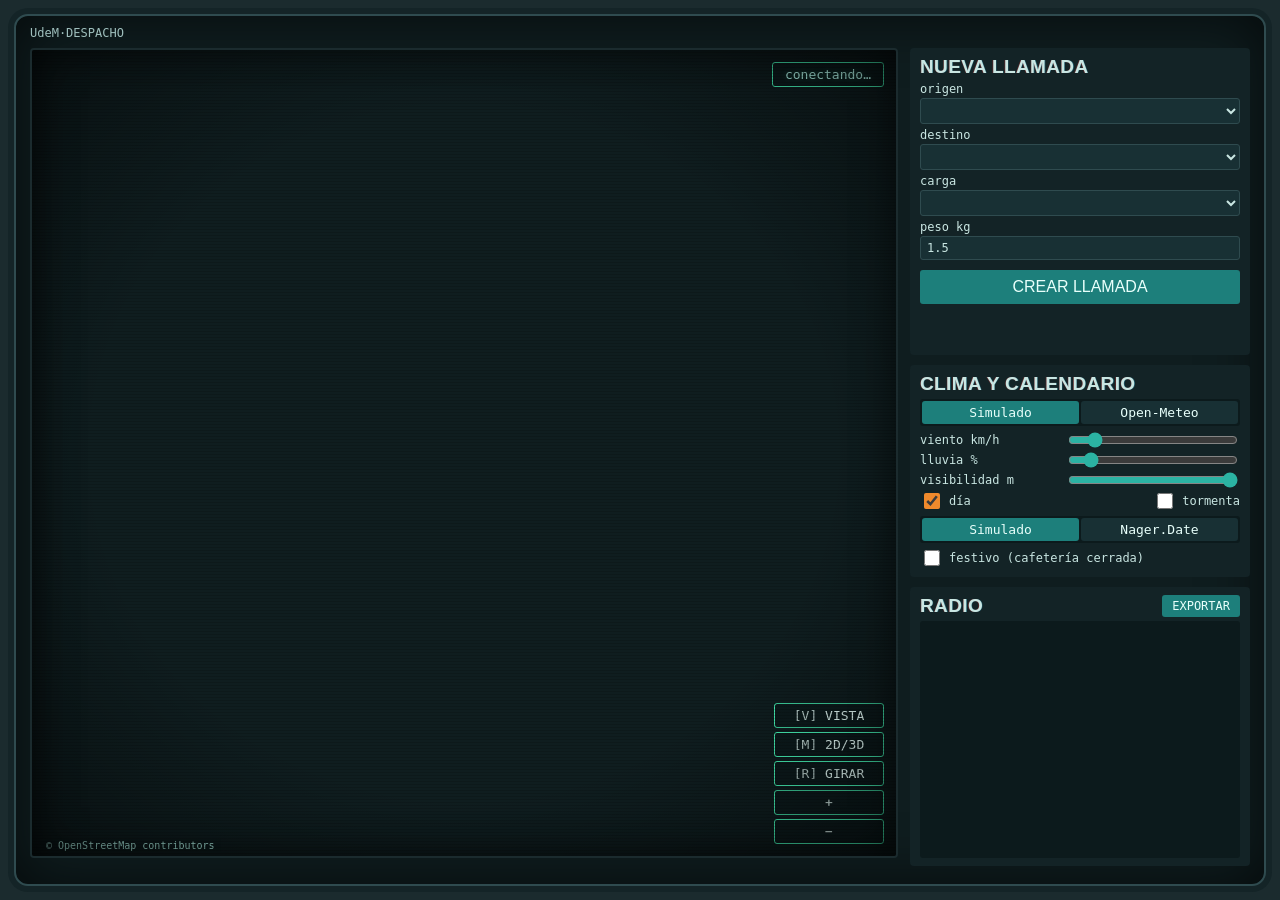
<file: src/flota/web/pagina/index.html>
<!doctype html>
<html lang="es">
<head>
  <meta charset="utf-8">
  <meta name="viewport" content="width=device-width, initial-scale=1">
  <title>UdeM·DESPACHO</title>
  <link rel="stylesheet" href="estilos.css">
  <script type="importmap">{ "imports": { "three": "./vendor/three.module.min.js" } }</script>
</head>
<body>
  <main class="monitor">
    <div class="barra" id="barra-superior">UdeM·DESPACHO</div>

    <section class="mapa" id="mapa">
      <canvas id="lienzo"></canvas>
      <div class="pildoras" id="clima">
        <div id="clima-datos">conectando…</div>
        <div id="clima-semaforo" class="semaforo"></div>
      </div>
      <div class="ficha ficha-llamada" id="ficha-llamada" hidden>
        <h3 class="ficha-titulo alerta" id="llamada-titulo"></h3>
        <p id="llamada-datos"></p>
        <p class="resultado" id="llamada-resultado"></p>
        <div class="fila">
          <button id="boton-auto"><kbd>A</kbd> AUTO</button>
          <button class="secundario" data-cerrar="llamada"><kbd>ESC</kbd> CERRAR</button>
        </div>
      </div>
      <div class="ficha ficha-robot" id="ficha-robot" hidden>
        <h3 class="ficha-titulo" id="robot-titulo"></h3>
        <div class="fila">
          <canvas id="radar" width="190" height="180"></canvas>
          <p id="robot-datos"></p>
        </div>
        <div class="fila derecha"><button class="secundario" data-cerrar="robot"><kbd>ESC</kbd> CERRAR</button></div>
      </div>
      <div class="controles-mapa" id="controles-mapa">
        <button id="boton-vista"><kbd>V</kbd> VISTA</button>
        <button id="boton-modo" data-3d><kbd>M</kbd> 2D/3D</button>
        <button id="boton-girar" data-3d><kbd>R</kbd> GIRAR</button>
        <button id="boton-mas">+</button>
        <button id="boton-menos">−</button>
      </div>
      <div class="credito-mapa" id="credito-mapa">© OpenStreetMap contributors</div>
      <div class="aviso-mapa" id="aviso-mapa" hidden></div>
      <div class="etiqueta-edificio" id="etiqueta-edificio" hidden></div>
    </section>

    <aside class="lateral">
      <form class="panel" id="formulario">
        <h2>NUEVA LLAMADA</h2>
        <label>origen <select id="origen"></select></label>
        <label>destino <select id="destino"></select></label>
        <label>carga <select id="carga"></select></label>
        <label>peso kg <input id="peso" type="number" min="0.1" step="0.1" value="1.5"></label>
        <button type="submit" class="grande">CREAR LLAMADA</button>
        <p class="resultado" id="formulario-resultado"></p>
      </form>

      <section class="panel">
        <h2>CLIMA Y CALENDARIO</h2>
        <div class="segmentado" id="selector-clima">
          <button data-real="false" class="activo">Simulado</button><button data-real="true">Open-Meteo</button>
        </div>
        <div id="simulador">
          <label class="deslizador">viento km/h <input id="viento" type="range" min="0" max="80" value="10"></label>
          <label class="deslizador">lluvia % <input id="lluvia" type="range" min="0" max="100" value="10"></label>
          <label class="deslizador">visibilidad m <input id="visibilidad" type="range" min="0" max="10000" value="10000"></label>
          <div class="fila">
            <label class="interruptor"><input id="dia" type="checkbox" checked> día</label>
            <label class="interruptor"><input id="tormenta" type="checkbox"> tormenta</label>
          </div>
        </div>
        <div class="segmentado" id="selector-calendario">
          <button data-real="false" class="activo">Simulado</button><button data-real="true">Nager.Date</button>
        </div>
        <label class="interruptor"><input id="festivo" type="checkbox"> festivo (cafetería cerrada)</label>
      </section>

      <section class="panel radio">
        <div class="fila"><h2>RADIO</h2><button class="secundario" id="boton-exportar">EXPORTAR</button></div>
        <div class="registro" id="registro" aria-live="polite"></div>
      </section>
    </aside>

    <section class="plantilla" id="plantilla"></section>
    <div class="barra" id="barra-inferior"></div>
  </main>
  <script type="module" src="app.js"></script>
</body>
</html>
</file>
<file: src/flota/web/pagina/estilos.css>
/* UdeM·DESPACHO, versión web: los mismos colores de presentacion/tema.py (guía de estilo 10). */
:root {
  --bisel: #1b2b2e;
  --pantalla: #0f1d1f;
  --panel: #132326;
  --panel-claro: #183034;
  --borde: #2f4b4f;
  --texto: #c9e6e2;
  --texto-barra: #9fbfbd;
  --boton: #1d7f7b;
  --boton-hover: #2bb3a3;
  --fosforo: #46f0b4;
  --alerta: #f08a2c;
  --ocupado: #1f6fd1;
  --libre: #3f9a6b;
  --falla: #d2453b;
  --papel: #f1e4c6;
  --tinta: #2a2a2a;
  --titulo: "Oswald-SemiBold", "Segoe UI Semibold", sans-serif;
  --mono: "ShareTechMono-Regular", Consolas, monospace;
}

* { box-sizing: border-box; }
html, body { height: 100%; margin: 0; }
body { background: var(--bisel); color: var(--texto); font: 13px var(--mono); overflow: hidden; }
h2, h3 { font-family: var(--titulo); font-weight: 600; margin: 0; letter-spacing: .02em; }
h2 { font-size: 19px; }
button, select, input { font: inherit; color: inherit; }
[hidden] { display: none !important; }

.monitor {
  position: absolute; inset: 14px; display: grid; gap: 8px 12px; padding: 10px 14px;
  grid-template: "sup sup" auto "mapa lat" 1fr "plantilla lat" auto "inf inf" auto / 1fr 340px;
  background: var(--pantalla); border: 2px solid var(--borde); border-radius: 14px;
}
.barra { color: var(--texto-barra); font-size: 12px; white-space: pre; overflow: hidden; text-overflow: ellipsis; }
#barra-superior { grid-area: sup; }
#barra-inferior { grid-area: inf; }

/* --- Mapa y lo que flota encima -------------------------------------------------- */
.mapa { grid-area: mapa; position: relative; min-height: 0; border: 2px solid var(--bisel); border-radius: 4px; overflow: hidden; }
#lienzo { position: absolute; inset: 0; width: 100%; height: 100%; cursor: grab; }
.pildoras { position: absolute; top: 12px; right: 12px; padding: 4px 12px; text-align: center;
  background: #0c1a1c; border: 1px solid var(--fosforo); border-radius: 3px; color: #b9fff2; }
.semaforo { font-family: var(--titulo); font-size: 14px; }
.controles-mapa { position: absolute; right: 12px; bottom: 12px; display: grid; gap: 4px; width: 110px; }
.controles-mapa button { background: #0c1a1c; border: 1px solid var(--fosforo); }
.controles-mapa button:hover { background: var(--boton); }
.etiqueta-edificio { position: absolute; pointer-events: none; padding: 2px 8px; white-space: nowrap;
  background: #0c1a1c; border: 1px solid var(--alerta); color: #f3efe4; font-size: 12px; }
.aviso-mapa { position: absolute; left: 12px; top: 12px; font-family: var(--titulo); font-size: 15px;
  color: var(--alerta); text-shadow: 0 0 6px #000; pointer-events: none; }
.credito-mapa { position: absolute; left: 8px; bottom: 4px; font-size: 10px; color: #b9fff2; padding: 1px 6px; background: #0c1a1cb3; }

.ficha { position: absolute; left: 12px; width: 360px; background: var(--papel); color: var(--tinta);
  border: 2px solid #3d5a5e; border-radius: 2px; box-shadow: 0 6px 18px #0008; }
.ficha-llamada { top: 12px; }
.ficha-robot { bottom: 12px; width: 400px; }
.ficha p { margin: 8px 12px; white-space: pre-line; }
.ficha-titulo { margin: 2px; padding: 3px 10px; color: #fff; font-size: 17px; background: var(--ocupado); }
.ficha-titulo.alerta { background: var(--alerta); }
.ficha .fila { padding: 0 12px 10px; }
.resultado { font-family: var(--titulo); min-height: 1em; }
.resultado.mal { color: var(--falla); }
.resultado.bien { color: var(--fosforo); }
.ficha .resultado.bien { color: #2c7a4b; }

/* --- Columna lateral -------------------------------------------------------------- */
.lateral { grid-area: lat; display: flex; flex-direction: column; gap: 10px; min-height: 0; }
.panel { background: var(--panel); border-radius: 4px; padding: 8px 10px; display: flex; flex-direction: column; gap: 4px; }
.panel label { display: flex; flex-direction: column; gap: 2px; font-size: 12px; }
.panel label.deslizador { flex-direction: row; align-items: center; justify-content: space-between; }
.panel label.interruptor { flex-direction: row; align-items: center; gap: 6px; }
select, input[type=number] { background: var(--panel-claro); border: 1px solid var(--borde); border-radius: 3px; padding: 4px 6px; }
input[type=range] { width: 170px; accent-color: var(--boton-hover); }
input[type=checkbox] { accent-color: var(--alerta); width: 16px; height: 16px; }
.radio { flex: 1; min-height: 120px; }
.registro { flex: 1; overflow-y: auto; background: #0c1a1c; border-radius: 3px; padding: 6px; font-size: 12px; color: var(--texto-barra); }
.registro .tipo { display: block; }
.fila { display: flex; gap: 8px; align-items: center; justify-content: space-between; }
.fila.derecha { justify-content: flex-end; }

button { background: var(--boton); border: 0; border-radius: 3px; padding: 4px 10px; color: #e8fffb; cursor: pointer; }
button:hover { background: var(--boton-hover); }
button:focus-visible, select:focus-visible, input:focus-visible { outline: 2px solid var(--alerta); outline-offset: 1px; }
button.grande { font-family: var(--titulo); font-size: 16px; padding: 8px; margin-top: 6px; }
button.secundario { font-size: 12px; }
kbd { font: inherit; opacity: .8; }
kbd::before { content: "["; } kbd::after { content: "]"; }
.segmentado { display: grid; grid-template-columns: 1fr 1fr; background: #0c1a1c; border-radius: 3px; padding: 2px; gap: 2px; }
.segmentado button { background: var(--panel-claro); }
.segmentado button.activo { background: var(--boton); }

/* --- Plantilla de robots ---------------------------------------------------------- */
.plantilla { grid-area: plantilla; display: flex; gap: 12px; overflow-x: auto; }
.tarjeta { width: 124px; flex: none; background: #20393c; border: 2px solid #3d5a5e; border-radius: 3px;
  padding: 2px; text-align: center; cursor: pointer; }
.tarjeta.elegida { border-color: var(--alerta); }
.tarjeta .franja { font-family: var(--titulo); color: #fff; padding: 1px 0; }
.tarjeta img { display: block; width: 100%; aspect-ratio: 1; background: #2f5a58; }
.tarjeta .nombre { font-family: var(--titulo); font-size: 20px; color: #f3efe4; }
.tarjeta .tipo { font-size: 11px; color: var(--texto-barra); }
.tarjeta .bateria { height: 6px; margin: 4px 8px 6px; background: #0c1a1c; border-radius: 2px; }
.tarjeta .bateria div { height: 100%; border-radius: 2px; }

/* --- Monitor CRT: scanlines, viñeta, brillo de fósforo y un parpadeo leve ----------- */
.mapa::after {
  content: ""; position: absolute; inset: 0; pointer-events: none;
  background:
    repeating-linear-gradient(to bottom, #0000 0 2px, #00000026 2px 3px),
    radial-gradient(ellipse at center, #0000 60%, #00000073 100%);
  box-shadow: inset 0 0 40px #0009;
}
.monitor { box-shadow: inset 0 0 60px #000a, 0 0 0 6px #142427; }
.monitor h2, .ficha-titulo, .semaforo, .tarjeta .nombre {
  text-shadow: -.6px 0 #ff3b3b55, .6px 0 #3bd6ff55;  /* aberración cromática leve, como un tubo de rayos catódicos */
}
.pildoras, #registro { text-shadow: 0 0 6px #46f0b455; }
@keyframes parpadeo { 0%, 100% { opacity: 1; } 50% { opacity: .985; } }
.mapa { animation: parpadeo 120ms steps(2) infinite; }
@media (prefers-reduced-motion: reduce) {
  .mapa { animation: none; }
}
</file>
